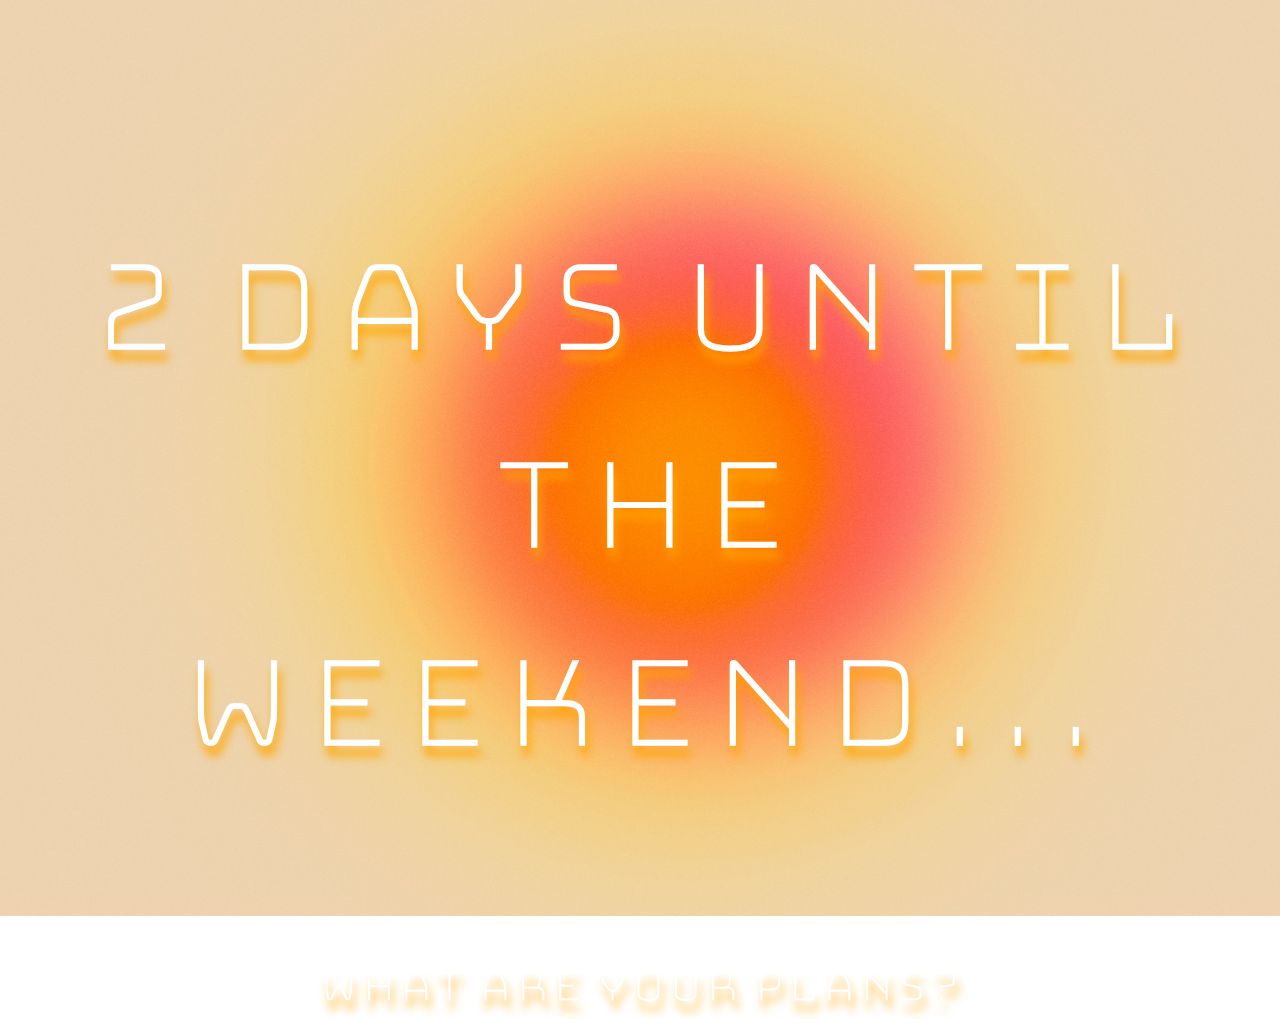
<file: index.html>
<!DOCTYPE html>
<html lang="en">
  <head>
    <meta charset="UTF-8" />
    <meta http-equiv="X-UA-Compatible" content="IE=edge" />
    <meta name="viewport" content="width=device-width, initial-scale=1.0" />
    <link rel="stylesheet" href="style.css" />
    <title>Billie's Website</title>
  </head>
  <body>
    <main>
      <h1 class="title">2 days until the weekend...</h1>
    </main>
    <div>
      <p>
        what are your plans? 
      </p>
    </div>

    <footer>

      <iframe
        width="100%"
        height="60"
        src="https://www.mixcloud.com/widget/iframe/?hide_cover=1&mini=1&feed=%2Fbalamii%2Ftim-garcia-may-2023%2F"
        frameborder="0"
        allow="autoplay"
      ></iframe>
    </footer>
  </body>
</html>
</file>
<file: style.css>
@import url("https://fonts.googleapis.com/css2?family=Bungee+Hairline&display=swap");

body {
  background-image: url(images/background.jpg);
  height: 100vh;
  background-size: cover;
  background-repeat: no-repeat;
  font-family: "Bungee Hairline", cursive;
  overflow: hidden;
  cursor: url(https://fontawesome.com/icons/heart?f=classic&s=solid&pc=%23ff8929),
    auto;
}

iframe {
  position: absolute;
  bottom: -10px;
  width: 100%;
}

main {
  display: flex;
  flex-direction: row;
  justify-content: center;
}

.title {
  font-size: 150px;
  font-weight: 900;
  color: white;
  text-align: center;
  margin-top: 200px;
  text-shadow: 3px 10px 10px orange;
  animation: textmove 8s infinite;
}

.title:hover {
  color: #FA7B00;
  cursor: pointer;
}

@keyframes textmove {
  0% {
    -webkit-filter: blur(12px);
    filter: blur(12px);
    opacity: 0;
  }
  100% {
    -webkit-filter: blur(0px);
    filter: blur(0px);
    opacity: 1;
  }
}
@keyframes text-focus-in {
  0% {
    -webkit-filter: blur(12px);
    filter: blur(12px);
    opacity: 0;
  }
  100% {
    -webkit-filter: blur(0px);
    filter: blur(0px);
    opacity: 1;
  }
}

p {
  display: flex;
  flex-direction: row;
  justify-content: center;
  text-align: center;
  font-size: 50px;
  font-weight: 900;
  color: white;
  text-shadow: 3px 10px 10px orange;
}

p:hover{
    text-shadow:3px 3px 10px blue;
}

/* 404 PAGE */

.page-title {
  font-size: 100px;
  color: white;
  text-shadow: 3px 10px 10px orange;
}

.page-text {
  font-size: 50px;
  text-shadow: 3px 3px 10px blue;
}

form {
  display: flex;
  align-items: center;
  justify-content: center;
}

textarea {
  background-color: orange;
  border: 4px solid white;
  font-family: "Bungee Hairline", cursive;
  text-align: center;
  color: white;
  font-size: 20px;
  font-weight: 900;
}

::placeholder {
  padding-top: 40px;
  color: white;
}



form{
    display: block;
    align-items: center;
    justify-content: center;
    margin-top: 100px;
    margin-left: 600px;
}

input {
  display: block;
  font-family: "Bungee Hairline", cursive;
  background-color: orange;
  border: 4px solid white;
  padding: 10px;
  color: white;
  font-size: 20px;
  font-weight: 900;
  margin-top: 5px;
  margin-left: 350px;
  
}

input:hover{
    background-color: white;
    color: orange;
    cursor: pointer;
}
</file>
